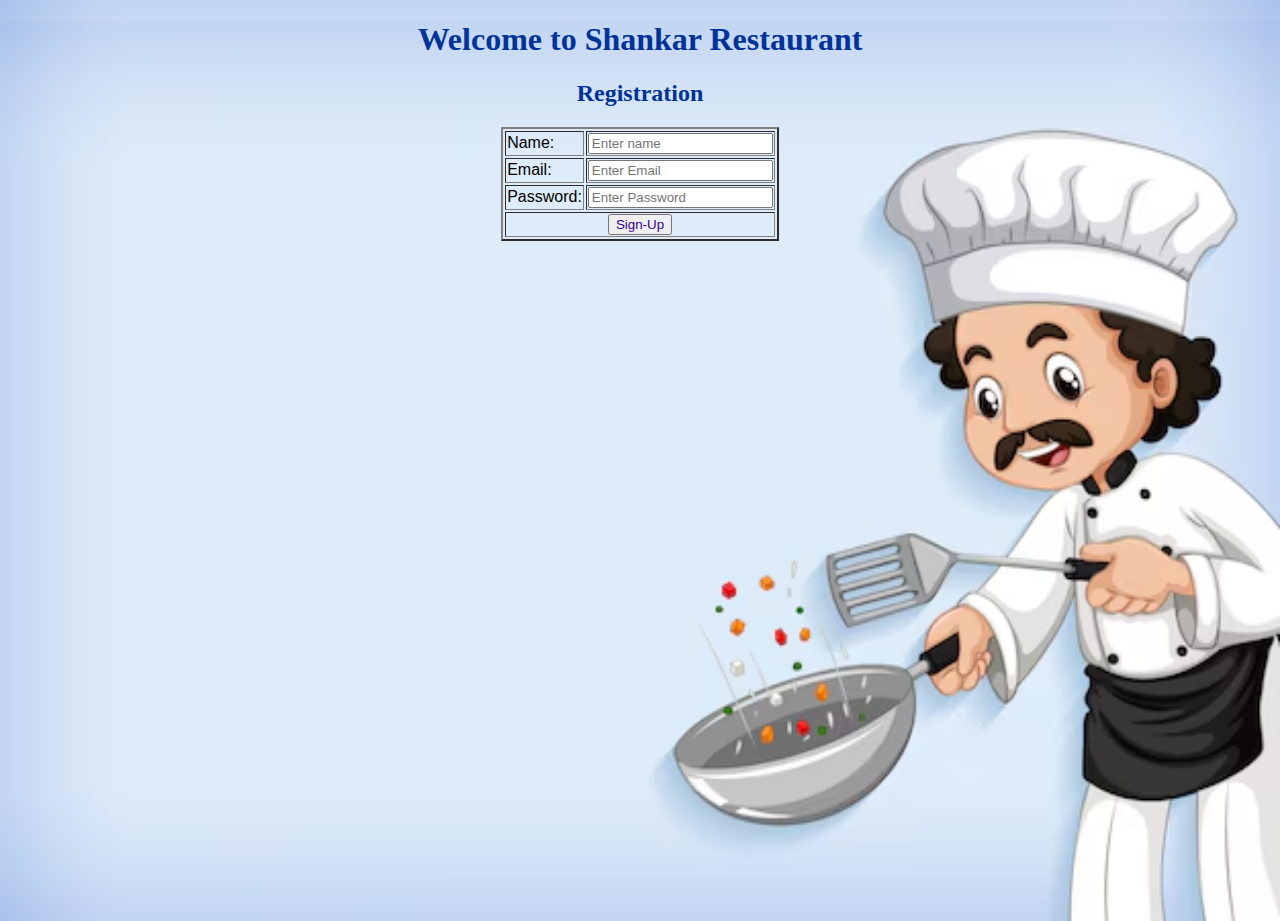
<file: regis.html>
<!DOCTYPE html>
<html lang="en">
<head>
    <meta charset="UTF-8">
    <meta name="viewport" content="width=device-width, initial-scale=1.0">
    <link rel="stylesheet" href="style.css">
    <title>Registration</title>
	<link href="assets/img/favicon.png" rel="icon">
</head>
<body>
<h1 style="font-family:Lucida Calligraphy; color:#003399"><center><b>Welcome to Shankar Restaurant</b></center></h1>
<h2 style="font-family:Lucida Calligraphy; color:#003399"><center><b>Registration</b></center></h2>
		 <table align="center" border="2px;">
        <form action="Ureg" method="post">
        <tr>
            <td><label for="name">Name:</label></td>
            <td><input autocomplete="name" type="text" id="name" name="name" placeholder="Enter name" required></td>
        </tr>
        <tr>
            <td><label for="email">Email:</label></td>
            <td><input autocomplete="email" type="email" id="email" name="email" placeholder="Enter Email" required></td>
        </tr>
        <tr>
            <td><label for="password">Password:</label></td>
            <td><input autocomplete="new-password" type="password" id="password" name="password" placeholder="Enter Password" required></td>
        </tr>
        <tr>
            <td colspan="2" style="text-align:center;">
                <input style="color:#330099;" type="submit" value="Sign-Up">
            </td>
        </tr>
</form>
</table>

    
 
</body>
</html>
</file>
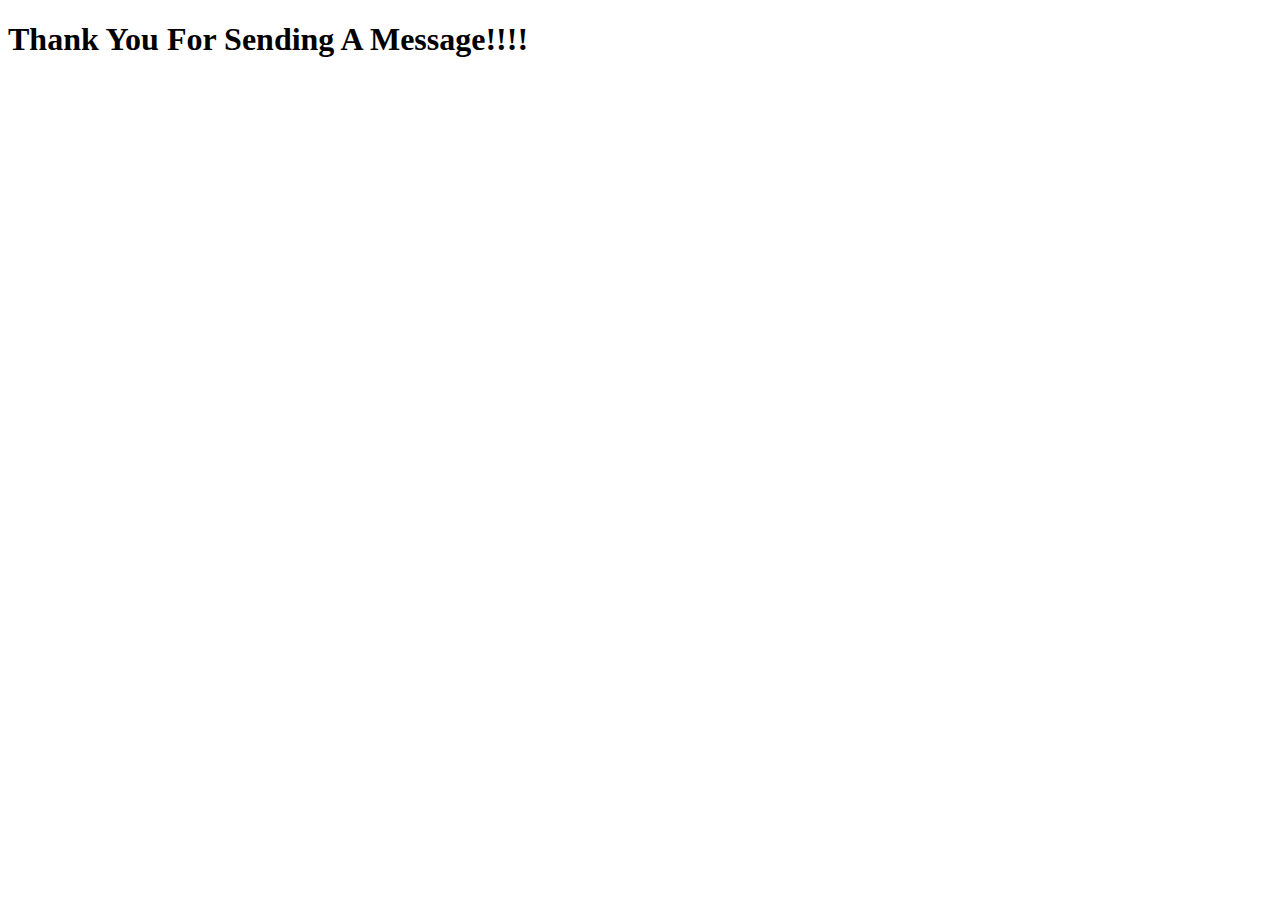
<file: sms.html>
<!DOCTYPE html>
<html>
<head>
<meta charset="ISO-8859-1">
<link href="assets/img/favicon.png" rel="icon">
<title>Sms</title>
</head>
<body>
<h1>Thank You For Sending A Message!!!!</h1>
</body>
</html>
</file>
<file: style.css>
html,
body {
    padding: 0;
    margin: 0;
    font-family: sans-serif;
    background: url(b.jpeg) no-repeat center center;
    background-size: 100% 100%; /* Ensures the image stretches to fill the entire screen */
    height: 100vh; /* Ensure the body takes the full height of the viewport */
}

.container {
    position: fixed;
    top: 38%;
    left: 50%;
    transform: translate(-50%, -50%);
}

svg,
.form-container {
    position: absolute;
    top: 50%;
    left: 50%;
    transform: translate(-50%, -50%);
}

.form-container {
    width: 270px;
}

svg {
    width: 1000px;
    pointer-events: none;
}

.form-container .form-row {
    width: 100%;
    height: 60px;
    display: flex;
    align-items: center;
    justify-content: flex-start;
}

.form-container .form-row input {
    width: 100%;
    height: 30px;
    margin: 0;
    padding: 5px;
    outline: none;
    border: 2px solid #dddddd;
}

.form-container .form-row input.valid {
    border-color: #000000;
}

.form-container .form-row input[type="checkbox"] {
    width: 20px;
    height: 20px;
    margin: 0 10px 0 0;
    padding: 0;
    border: 2px solid #dddddd;
}

.form-container .form-row input[type="submit"] {
    height: 40px;
    cursor: pointer;
    border: none;
    background-color: #eeeeee;
    /*pointer-events: none;*/
}

/*.form-container .form-row input[type="submit"].valid {*/
/*    pointer-events: auto;*/
/*}*/

.form-container input[type="submit"]:hover {
    background-color:#00CC66;
}

.form-container label,
.form-container input,
.form-container input::placeholder {
    font-size: 15px;
    font-family: inherit;
}

svg {
    stroke-width: 1.2px;
    /*stroke: #222245;*/
    stroke: #000000;
    fill: none
}
</file>
